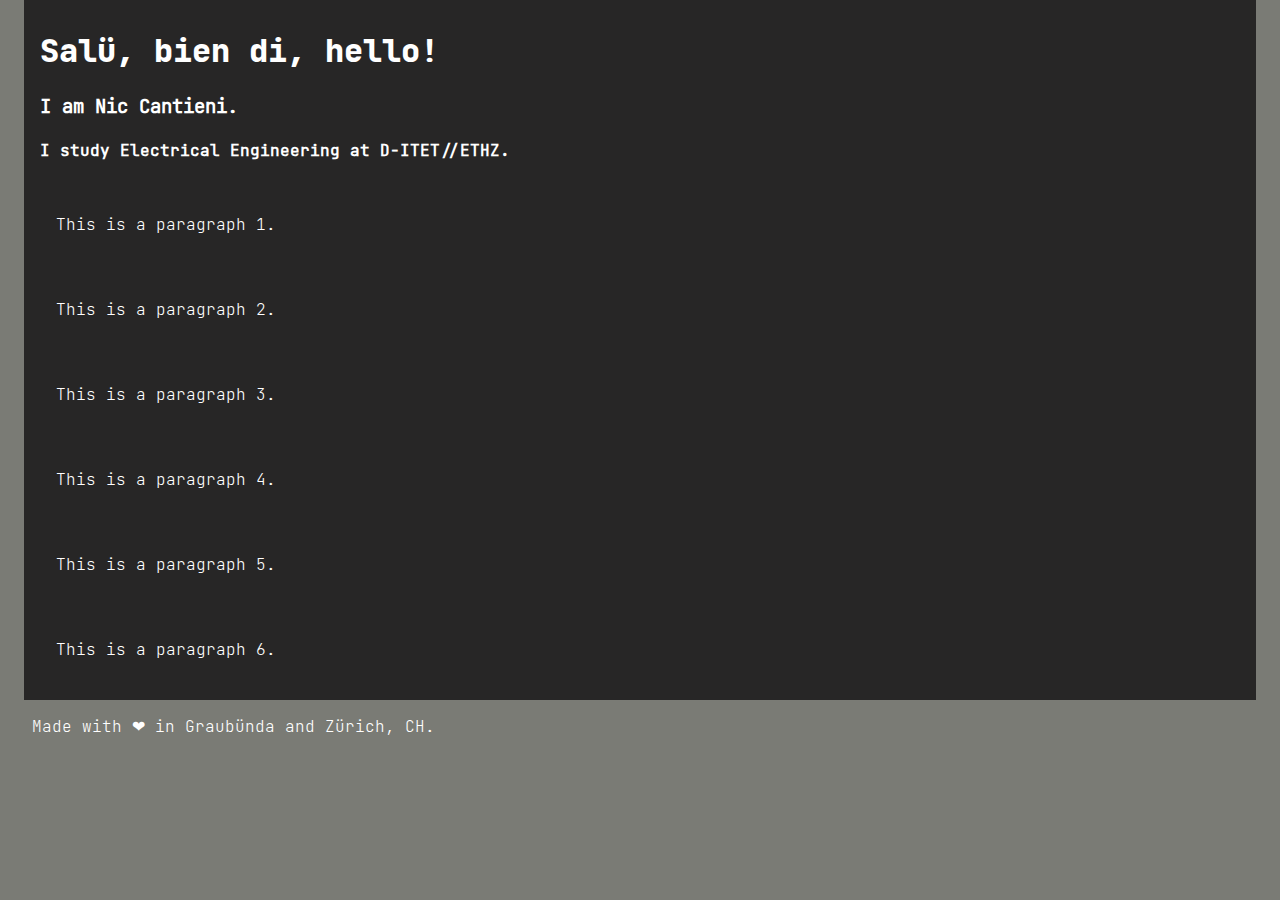
<file: index.html>
<!DOCTYPE html>
<html>
<head>
<title>Nic Cantieni | EEIT ETHZ</title>
<link rel="stylesheet" href="css/niccantieni.ch.css">
<link rel="stylesheet" href="css/niccantieni-jt-mono-font.css">
<link rel="stylesheet" href="css/niccantieni-font-settings.css">

</head>
<body>
    <div id="centering">

        <main>
            <h1>Sal&uuml;, bien di, hello!</h1>
            <h3>I am Nic Cantieni.</h3>
            <h4>I study Electrical Engineering at D-ITET//ETHZ.</h4>

            <!---Content--->
            <div id="content">
                <div class="grid-elements" id="one"><p>This is a paragraph 1.</p></div>
                <div class="grid-elements" id="two"><p>This is a paragraph 2.</p></div>
                <div class="grid-elements" id="three"><p>This is a paragraph 3.</p></div>
                <div class="grid-elements" id="four"><p>This is a paragraph 4.</p></div>
                <div class="grid-elements" id="five"><p>This is a paragraph 5.</p></div>
                <div class="grid-elements" id="six"><p>This is a paragraph 6.</p></div>
            </div>
        </main> 
        <footer>
            <p>Made with &#10084; in Graubünda and Zürich, CH.</p>
        </footer>
    </div>
</body>
</html>
</file>
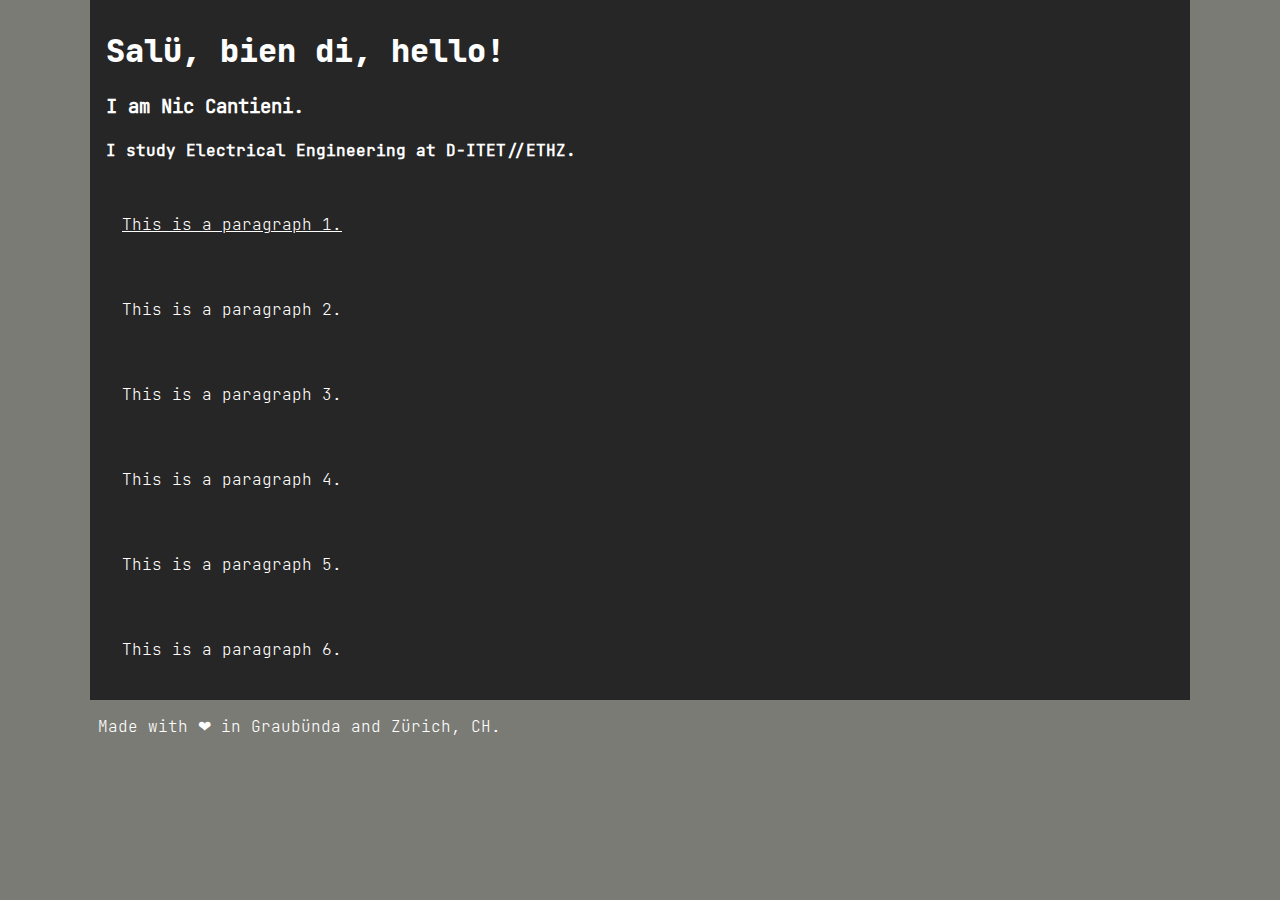
<file: page1.html>
<!DOCTYPE html>
<html>
<head>
<title>Nic Cantieni | EEIT ETHZ</title>
<link rel="stylesheet" href="css/niccantieni.ch.css">
<link rel="stylesheet" href="css/niccantieni-jt-mono-font.css">
<link rel="stylesheet" href="css/niccantieni-font-settings.css">

</head>
<body>
    <div class="centering">

        <main>
            <h1>Sal&uuml;, bien di, hello!</h1>
            <h3>I am Nic Cantieni.</h3>
            <h4>I study Electrical Engineering at D-ITET//ETHZ.</h4>

            <!---Content--->
            <div class="gridcontent">
                <div class="grid-elements" id="one"><a href="index.html" class="grid-element-content">This is a paragraph 1.</a></div>
                <div class="grid-elements" id="two"><p class="grid-element-content">This is a paragraph 2.</p></div>
                <div class="grid-elements" id="three"><p class="grid-element-content">This is a paragraph 3.</p></div>
                <div class="grid-elements" id="four"><p class="grid-element-content">This is a paragraph 4.</p></div>
                <div class="grid-elements" id="five"><p class="grid-element-content">This is a paragraph 5.</p></div>
                <div class="grid-elements" id="six"><p class="grid-element-content">This is a paragraph 6.</p></div>
            </div>
        </main> 
        <footer>
            <p>Made with &#10084; in Graubünda and Zürich, CH.</p>
        </footer>
    </div>
</body>
</html>
</file>
<file: css/niccantieni.ch.css>
html {
    background-color: #7A7B75;
    color: white;
    font-family: jt-mono-extralight;
}

body {
    padding: 0 1.5em 0.5em 1.5em;
    margin: 0;
}

@media (max-width: 650px) {
    body {
        padding: 0 0 0.5em 0;
    }
}

nav {
    margin-top: 0.75em;
    margin-bottom: 0.5em;
    margin-left: 0;
    margin-right: 0;
}

.nav-list {
    list-style-type: none;
    display: inline-block;
    padding-left: 1em;
    margin: 0;
}

.nav-list-element {
    display: inline-block;
    border-right: white;    
}

.nav-list-element-separator {
    margin: 0;
}

.centering {
    margin: 0 auto;
    max-width: 1100px;
}

main {
    background-color: #272626   ;
    padding: 0.5em 1em;
}

p {
    padding: 0;
}

a {
    color: white;
}

.grid-elements {
    border: white;
    /*border-width: 15pt;*/
    padding: 1em;
}

.grid-element-content {
    display: block;  
    margin-block-start: 1em;
    margin-block-end: 1em;
}

.grid-content {
    display: grid;
    grid-template-columns: repeat(3, 1fr);
    grid-gap: 10px;
    /*grid-auto-rows: minmax(100px, auto);*/
}
 #one {
    grid-column: 1 / 2;
    grid-row: 1
}

#two {
    grid-column: 2 / 3;
    grid-row: 1 / 3;
}

footer {
    margin: 0 0 ; 
    padding: 0 0.5em;
}
</file>
<file: css/niccantieni-jt-mono-font.css>
@font-face { 
    font-family: 'jt-mono-bold';
    src: url('../res/jetbrains_mono_ttf/JetBrainsMono-Bold.ttf') format('truetype'); 
}
@font-face { 
    font-family: 'jt-mono-bold-italic';
    src: url('../res/jetbrains_mono_ttf/JetBrainsMono-BoldItalic.ttf') format('truetype'); 
}
@font-face { 
    font-family: 'jt-mono-extrabold';
    src: url('../res/jetbrains_mono_ttf/JetBrainsMono-ExtraBold.ttf') format('truetype'); 
}
@font-face { 
    font-family: 'jt-mono-extrabold-italic';
    src: url('../res/jetbrains_mono_ttf/JetBrainsMono-ExtraBoldItalic.ttf') format('truetype'); 
}
@font-face { 
    font-family: 'jt-mono-extralight';
        src: url('../res/jetbrains_mono_ttf/JetBrainsMono-ExtraLight.ttf') format('truetype'); 
    }
@font-face { 
    font-family: 'jt-mono-extralight-italix';
    src: url('../res/jetbrains_mono_ttf/JetBrainsMono-ExtraLightItalic.ttf') format('truetype'); 
}
@font-face { 
    font-family: 'jt-mono-italic';
    src: url('../res/jetbrains_mono_ttf/JetBrainsMono-Italic.ttf') format('truetype'); 
}
@font-face { 
    font-family: 'jt-mono-light';
    src: url('../res/jetbrains_mono_ttf/JetBrainsMonL-Light.ttf') format('truetype'); 
}
@font-face { 
    font-family: 'jt-mono-light-italic';
    src: url('../res/jetbrains_mono_ttf/JetBrainsMono-LightItalic.ttf') format('truetype'); 
}
@font-face { 
    font-family: 'jt-mono-medium';
    src: url('../res/jetbrains_mono_ttf/JetBrainsMono-Medium.ttf') format('truetype'); 
}
@font-face { 
    font-family: 'jt-mono-medium-italic';
    src: url('../res/jetbrains_mono_ttf/JetBrainsMono-MediumItalic.ttf') format('truetype'); 
}
@font-face { 
    font-family: 'jt-mono-regular';
    src: url('../res/jetbrains_mono_ttf/JetBrainsMono-Regular.ttf') format('truetype'); 
}
@font-face { 
    font-family: 'jt-mono-thin';
    src: url('../res/jetbrains_mono_ttf/JetBrainsMono-Thin.ttf') format('truetype'); 
}
@font-face { 
    font-family: 'jt-mono-thin-italic';
    src: url('../res/jetbrains_mono_ttf/JetBrainsMono-ThinItalic.ttf') format('truetype'); 
}
</file>
<file: css/niccantieni-font-settings.css>
h1 {
    font-family: jt-mono-extrabold;
}

h3 {
    font-family: jt-mono-regular;
}

h4 {
    font-family: jt-mono-regular;
}
</file>
